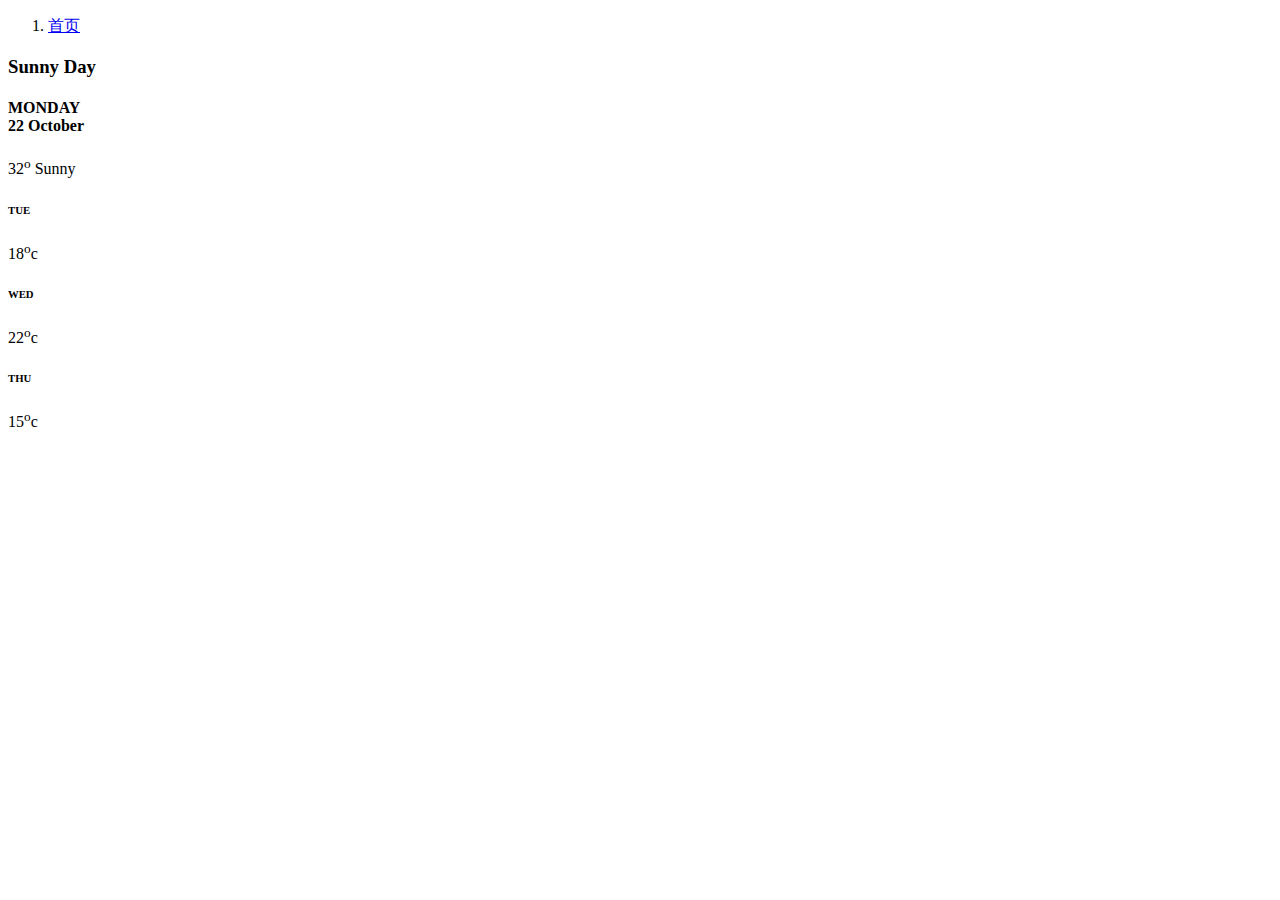
<file: src/main/resources/templates/index.html>
<!DOCTYPE html>
<html lang="en" xmlns:th="http://www.thymeleaf.org">
<head th:include="common/templates::common_head">
</head>
<body class="app ">
<div id="spinner"></div>
<div id="app">
    <div class="main-wrapper">
        <!--公共导航和顶部部分-->
        <div th:replace="common/templates::common_top_nav"></div>
        <!--页面内容-->
        <div class="app-content">
            <section class="section">
                <!--页面导航部分-->
                <ol class="breadcrumb">
                    <li class="breadcrumb-item"><a href="/index" class="text-muted">首页</a></li>
                </ol>
                <!--具体内容-->
                <div class="row">
                    <div class="col-lg-12 col-xl-8 col-md-12 col-12 col-sm-12">
                        <div class="card">
                            <div class="pt-0 pb-0 pl-3 pr-3 card-body">
                                <div class="row">
                                    <!--天气预报数据-->
                                    <!--http://api.map.baidu.com/telematics/v3/weather?location=北京&output=json&ak=-->
                                    <div class="col-xs-12 col-lg-5 cover-image weather-radius text-center position-relative transparent"
                                         data-image-src="/static/assets/img/weather.jpg">
                                        <div class="weather-shade">
                                            <i class="wi wi-day-sleet text-white"></i>
                                        </div>
                                        <div class="card-body mt-5 pt-5">
                                            <i class="vl_weather-day-rain text-light  mt-5 pt-5 d-block"></i>
                                        </div>
                                        <div class="bg-transparent border-0 text-light  pt-4">
                                            <h3 class="weight300" id="which_day_of_the_week">Sunny Day</h3>
                                        </div>
                                    </div>
                                    <div class="col-xs-12 col-lg-7 widgetb p-0">
                                        <div class="card-body p-4">
                                            <h4 class="mb-0">
                                                <span id="current_city">MONDAY</span>
                                               <!-- <br/>
                                                <span class="text-muted h5" id="current_date"> 22  October</span>-->
                                                <br/>
                                                <span class="text-muted h5" id="current_pm25"> 22  October</span>
                                            </h4>
                                            <div class="fs-45 text-primary pt-4 " id="current_temperature">
                                                32<sup>o</sup>
                                                <span class="h3 ">Sunny</span>
                                            </div>
                                        </div>
                                        <div class="card-footer bg-white text-center ">
                                            <div class="row" id="future_weather">
                                                <div class="col-sm-4 col-4 mt-2 pb-2">
                                                    <h6 class="text-muted mb-3">TUE</h6>
                                                    <i class="fe fe-cloud-rain"></i>
                                                    <p class="mb-0 text-muted">18<sup>o</sup>c</p>
                                                </div>
                                                <div class="col-sm-4 col-4 mt-2 pb-2">
                                                    <h6 class="text-muted mb-3">WED</h6>
                                                    <i class="fe fe-cloud"></i>
                                                    <p class="mb-0 text-muted">22<sup>o</sup>c</p>
                                                </div>
                                                <div class="col-sm-4 col-4 mt-2 pb-2">
                                                    <h6 class="text-muted mb-3">THU</h6>
                                                    <i class="fe fe-cloud"></i>
                                                    <p class="mb-0 text-muted">15<sup>o</sup>c</p>
                                                </div>
                                            </div>
                                        </div>
                                    </div>
                                </div>
                            </div>
                        </div>
                    </div>

                    <div class="col-lg-12 col-xl-4 col-md-12 col-12 col-sm-12">
                        <div class="card">
                            <div id="calendar-1"></div>
                        </div>
                    </div>
                </div>
            </section>
        </div>

        <!--底部部分-->
        <footer th:replace="common/templates::common_footer"></footer>
        <!--获取地理位置隐藏域-->
        <script type="text/javascript" src="//api.map.baidu.com/getscript?v=2.0&ak=nI1itn8HlYLLUgmihyMGfoKeOyztYHlP&s=1">
        </script>
        <!--业务js-->
        <script th:src="${urls.getForLookupPath('/static/assets/js/bus/index.js')}"></script>
    </div>
</div>
</body>
</html>
</file>
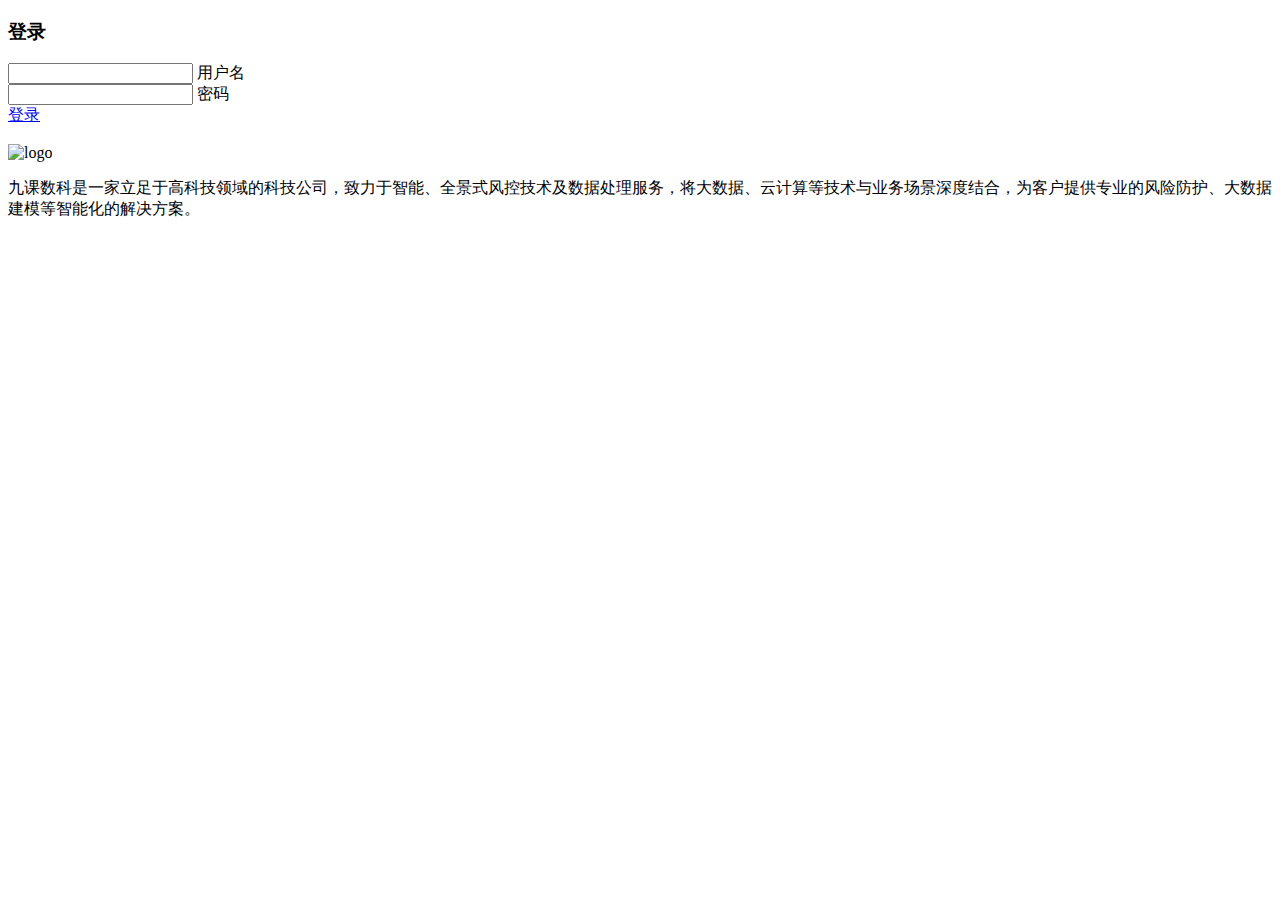
<file: src/main/resources/templates/login.html>
<!DOCTYPE html>
<html lang="en" xmlns:th="http://www.thymeleaf.org">
<head>
    <meta charset="UTF-8">
    <meta name="viewport" content="width=device-width, initial-scale=1">
    <title>九课数科-机构风控管理</title>
    <!--Favicon -->
    <link rel="icon" th:href="${urls.getForLookupPath('/static/favicon.ico')}" type="image/x-icon"/>
    <!--Bootstrap.min css-->
    <link rel="stylesheet" th:href="${urls.getForLookupPath('/static/assets/plugins/bootstrap/css/bootstrap.min.css')}">
    <!--Icons css-->
    <link rel="stylesheet" th:href="${urls.getForLookupPath('/static/assets/css/icons.css')}">
    <!--Style css-->
    <link rel="stylesheet" th:href="${urls.getForLookupPath('/static/assets/css/style.css')}">
    <!--mCustomScrollbar css-->
    <link rel="stylesheet" th:href="${urls.getForLookupPath('/static/assets/plugins/scroll-bar/jquery.mCustomScrollbar.css')}">
    <!--Sidemenu css-->
    <link rel="stylesheet" th:href="${urls.getForLookupPath('/static/assets/plugins/toggle-menu/sidemenu.css')}">

    <!--Toastr css-->
    <link rel="stylesheet" th:href="${urls.getForLookupPath('/static/assets/plugins/toastr/build/toastr.css')}">
    <link rel="stylesheet" th:href="${urls.getForLookupPath('/static/assets/plugins/toaster/garessi-notif.css')}">

    <style type="text/css" >
        .canvas_bg {
            height: 100%;
            width: 100%;
            position: absolute;
            z-index: -1;
            left: 0;
            top: 0;
            right: 0;
            bottom: 0;
            opacity: .2;
        }
    </style>
</head>
<body class="bg-primary">
<div id="app">
    <section class="section section-2">
        <div class="canvas_bg" id="canvasBg"></div>
        <div class="container">
            <div class="row">
                <div class="single-page single-pageimage construction-bg cover-image "
                     data-image-src="/static/assets/img/login/login_bg.jpg">
                    <div class="row">
                        <div class="col-lg-6">
                            <div class="wrapper wrapper2">
                                <form id="login" class="card-body" tabindex="500">
                                    <h3>登录</h3>
                                    <div class="mail">
                                        <input type="text" name="userName" id="userName" maxlength="50" required>
                                        <label>用户名</label>
                                    </div>
                                    <div class="passwd">
                                        <input type="password" name="userPwd" id="userPwd" maxlength="50" required>
                                        <label>密码</label>
                                    </div>
                                    <div class="submit">
                                        <a class="btn btn-primary btn-block" onclick="loginMethod()" href="javascript:void(0);">登录</a>
                                    </div>
                                </form>
                                <div class="card-body border-top">
                                    &nbsp;&nbsp;
                                </div>
                            </div>
                        </div>
                        <div class="col-lg-6">
                            <div class="log-wrapper text-center">
                                <img th:src="${urls.getForLookupPath('/static/assets/img/brand/logo-white.png')}" class="mb-2 mt-4 mt-lg-0 " alt="logo">
                                <p class="text-left">
                                    九课数科是一家立足于高科技领域的科技公司，致力于智能、全景式风控技术及数据处理服务，将大数据、云计算等技术与业务场景深度结合，为客户提供专业的风险防护、大数据建模等智能化的解决方案。
                                </p>
                            </div>
                        </div>
                    </div>
                </div>
            </div>
        </div>
    </section>
</div>

<!--Jquery.min js-->
<script th:src="${urls.getForLookupPath('/static/assets/js/jquery.min.js')}"></script>
<!--popper js-->
<script th:src="${urls.getForLookupPath('/static/assets/js/popper.js')}"></script>
<!--Tooltip js-->
<script th:src="${urls.getForLookupPath('/static/assets/js/tooltip.js')}"></script>
<!--Bootstrap.min js-->
<script th:src="${urls.getForLookupPath('/static/assets/plugins/bootstrap/js/bootstrap.min.js')}"></script>
<!--Jquery.nicescroll.min js-->
<script th:src="${urls.getForLookupPath('/static/assets/plugins/nicescroll/jquery.nicescroll.min.js')}"></script>
<!--Scroll-up-bar.min js-->
<script th:src="${urls.getForLookupPath('/static/assets/plugins/scroll-up-bar/dist/scroll-up-bar.min.js')}"></script>
<script th:src="${urls.getForLookupPath('/static/assets/js/moment.min.js')}"></script>
<!--mCustomScrollbar js-->
<script th:src="${urls.getForLookupPath('/static/assets/plugins/scroll-bar/jquery.mCustomScrollbar.concat.min.js')}"></script>
<!--Sidemenu js-->
<script th:src="${urls.getForLookupPath('/static/assets/plugins/toggle-menu/sidemenu.js')}"></script>
<!--Scripts js-->
<script th:src="${urls.getForLookupPath('/static/assets/js/scripts.js')}"></script>

<script th:src="${urls.getForLookupPath('/static/assets/js/jquery.particleground.min.js')}"></script>

<!--Toastr js-->
<script th:src="${urls.getForLookupPath('/static/assets/plugins/toastr/build/toastr.min.js')}"></script>
<script th:src="${urls.getForLookupPath('/static/assets/plugins/toaster/garessi-notif.js')}"></script>

<script th:src="${urls.getForLookupPath('/static/assets/js/jquery.serializejson.min.js')}"></script>

<script th:inline="javascript">
    var ajaxReqPre = '[(${ajaxReqPre})]';
</script>

<!--登录页面js-->
<script th:src="${urls.getForLookupPath('/static/assets/js/bus/login.js')}"></script>

</body>
</html>
</file>
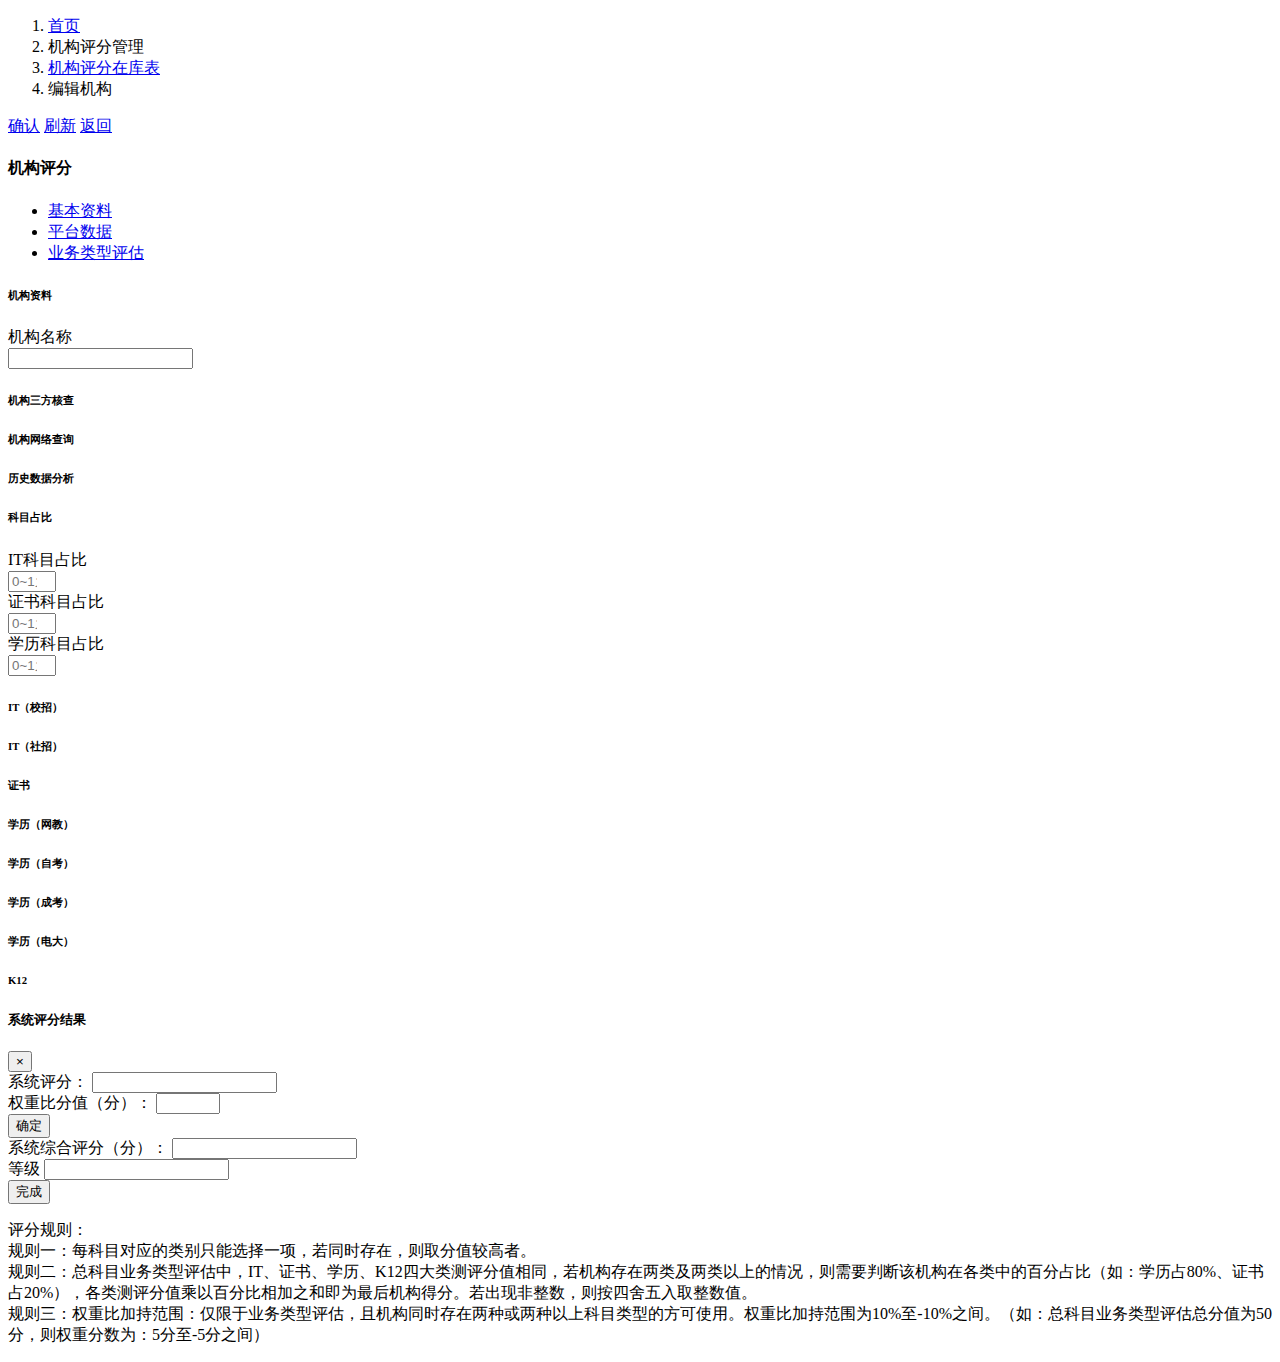
<file: src/main/resources/templates/institution/edit_group_score_source.html>
<!DOCTYPE html>
<html lang="en" xmlns:th="http://www.thymeleaf.org">
<head th:include="common/templates::common_head">
</head>
<body class="app ">
<div id="spinner"></div>
<div id="app">
    <div class="main-wrapper">
        <!--公共导航和顶部部分-->
        <div th:replace="common/templates::common_top_nav"></div>
        <!--页面内容-->
        <div class="app-content">
            <section class="section">
                <!--页面导航部分-->
                <ol class="breadcrumb">
                    <li class="breadcrumb-item">
                        <a href="/index" class="text-muted">首页</a>
                    </li>
                    <li class="breadcrumb-item active" aria-current="page">机构评分管理</li>
                    <li class="breadcrumb-item active" aria-current="page">
                        <a href="/institution_score" class="text-muted">机构评分在库表</a>
                    </li>
                    <li class="breadcrumb-item active" aria-current="page">编辑机构</li>
                </ol>
                <!--具体内容-->
                <div class="row">
                    <div class="col-12">
                        <div class="card">
                            <div class="card-header">
                                <div class="float-right">
                                    <div class="input-group">
                                        <a href="javascript:void(0);" data-toggle="modal"
                                           onclick="saveGroupScoreSource();" class="dbtn btn-info m-t-5 m-l-5">确认</a>
                                        <a href="javascript:void(0);" onclick="refreshAddGroupScoreSource();"
                                           class="dbtn btn-info m-t-5 m-l-5">刷新</a>
                                        <a href="/institution_score" class="dbtn btn-info m-t-5 m-l-5">返回</a>
                                    </div>
                                </div>
                                <h4>机构评分</h4>
                            </div>
                            <div class="card-body">
                                <form id="radios_edit_form">
                                    <!---->
                                    <input id="groupId" type="hidden" th:value="${groupId}">
                                    <!--评分来源表ID-->
                                    <input type="hidden" name="id">
                                    <!--评分表ID-->
                                    <input type="hidden" name="group_score_id">
                                    <ul class="nav nav-tabs" id="myTab2" role="tablist">
                                        <li class="nav-item">
                                            <a class="nav-link active" id="group-basic-info" data-toggle="tab"
                                               href="#basic-info" role="tab" aria-controls="basic-info"
                                               aria-selected="true">基本资料</a>
                                        </li>
                                        <li class="nav-item">
                                            <a class="nav-link" id="group-platform-data" data-toggle="tab"
                                               href="#platform-data" role="tab" aria-controls="platform-data"
                                               aria-selected="false">平台数据</a>
                                        </li>
                                        <li class="nav-item">
                                            <a class="nav-link" id="group-business-type" data-toggle="tab"
                                               href="#business-type" role="tab" aria-controls="business-type"
                                               aria-selected="false">业务类型评估</a>
                                        </li>
                                    </ul>
                                    <div class="tab-content tab-bordered" id="myTab2Content">
                                        <div class="tab-pane fade show active" id="basic-info" role="tabpanel"
                                             aria-labelledby="group-basic-info">
                                            <div class="row">
                                                <div class="col-md-12 col-12 col-lg-12">
                                                    <div class="card">
                                                        <div class="card-header">
                                                            <h6>机构资料</h6>
                                                        </div>
                                                        <div class="card-body" id="groupInfoRadios">
                                                            <div class="form-group row">
                                                                <label class="col-md-1-5 col-form-label">机构名称</label>
                                                                <div class="col-md-8-5">
                                                                    <input type="text" class="form-control" value=""
                                                                           name="group_name" maxlength="64"/>
                                                                </div>
                                                            </div>
                                                        </div>
                                                    </div>
                                                </div>
                                            </div>
                                            <div class="row">
                                                <div class="col-md-12 col-12 col-lg-12">
                                                    <div class="card">
                                                        <div class="card-header">
                                                            <h6>机构三方核查</h6>
                                                        </div>
                                                        <div class="card-body" id="groupThirdCheckRadios">
                                                        </div>
                                                    </div>
                                                </div>
                                            </div>
                                            <div class="row">
                                                <div class="col-md-12 col-12 col-lg-12">
                                                    <div class="card">
                                                        <div class="card-header">
                                                            <h6>机构网络查询</h6>
                                                        </div>
                                                        <div class="card-body" id="groupNetworkCheckRadios">
                                                        </div>
                                                    </div>
                                                </div>
                                            </div>
                                        </div>
                                        <!--平台数据-->
                                        <div class="tab-pane fade" id="platform-data" role="tabpanel"
                                             aria-labelledby="group-platform-data">
                                            <div class="row">
                                                <div class="col-md-12 col-12 col-lg-12">
                                                    <div class="card">
                                                        <div class="card-header">
                                                            <h6>历史数据分析</h6>
                                                        </div>
                                                        <div class="card-body" id="groupHistoryDataRadios">
                                                        </div>
                                                    </div>
                                                </div>
                                            </div>
                                        </div>
                                        <!--业务类型评估-->
                                        <div class="tab-pane fade" id="business-type" role="tabpanel"
                                             aria-labelledby="group-business-type">
                                            <div class="row">
                                                <div class="col-md-12 col-12 col-lg-12">
                                                    <div class="card">
                                                        <div class="card-header">
                                                            <h6>科目占比</h6>
                                                        </div>
                                                        <div class="card-body">
                                                            <div class="form-group row">
                                                                <label class="col-md-0-8 col-form-label">IT科目占比</label>
                                                                <div class="col-md-2">
                                                                    <input class="form-control" type="number"
                                                                           name="it_proportion" min="0" max="1"
                                                                           placeholder="0~1之间"/>
                                                                </div>

                                                                <label class="col-md-0-9 col-form-label">证书科目占比</label>
                                                                <div class="col-md-2">
                                                                    <input class="form-control" type="number"
                                                                           name="certificate_proportion" min="0" max="1"
                                                                           placeholder="0~1之间"/>
                                                                </div>

                                                                <label class="col-md-0-9 col-form-label">学历科目占比</label>
                                                                <div class="col-md-2">
                                                                    <input class="form-control" type="number"
                                                                           name="education_proportion" min="0" max="1"
                                                                           placeholder="0~1之间"/>
                                                                </div>
                                                            </div>
                                                        </div>
                                                    </div>
                                                </div>
                                            </div>
                                            <div class="row">
                                                <div class="col-md-12 col-12 col-lg-12">
                                                    <div class="card">
                                                        <div class="card-header">
                                                            <h6>IT（校招）</h6>
                                                        </div>
                                                        <div class="card-body" id="groupItSchoolRadios">
                                                        </div>
                                                    </div>
                                                </div>
                                            </div>
                                            <div class="row">
                                                <div class="col-md-12 col-12 col-lg-12">
                                                    <div class="card">
                                                        <div class="card-header">
                                                            <h6>IT（社招）</h6>
                                                        </div>
                                                        <div class="card-body" id="groupItSocietyRadios">
                                                        </div>
                                                    </div>
                                                </div>
                                            </div>
                                            <div class="row">
                                                <div class="col-md-12 col-12 col-lg-12">
                                                    <div class="card">
                                                        <div class="card-header">
                                                            <h6>证书</h6>
                                                        </div>
                                                        <div class="card-body" id="groupCertificateRadios">
                                                        </div>
                                                    </div>
                                                </div>
                                            </div>
                                            <div class="row">
                                                <div class="col-md-12 col-12 col-lg-12">
                                                    <div class="card">
                                                        <div class="card-header">
                                                            <h6>学历（网教）</h6>
                                                        </div>
                                                        <div class="card-body" id="groupEducationNetworkRadios">
                                                        </div>
                                                    </div>
                                                </div>
                                            </div>
                                            <div class="row">
                                                <div class="col-md-12 col-12 col-lg-12">
                                                    <div class="card">
                                                        <div class="card-header">
                                                            <h6>学历（自考）</h6>
                                                        </div>
                                                        <div class="card-body" id="groupEducationSelfTaughtRadios">
                                                        </div>
                                                    </div>
                                                </div>
                                            </div>
                                            <div class="row">
                                                <div class="col-md-12 col-12 col-lg-12">
                                                    <div class="card">
                                                        <div class="card-header">
                                                            <h6>学历（成考）</h6>
                                                        </div>
                                                        <div class="card-body" id="groupEducationAdultRadios">
                                                        </div>
                                                    </div>
                                                </div>
                                            </div>
                                            <div class="row">
                                                <div class="col-md-12 col-12 col-lg-12">
                                                    <div class="card">
                                                        <div class="card-header">
                                                            <h6>学历（电大）</h6>
                                                        </div>
                                                        <div class="card-body" id="groupEducationOpenRadios">
                                                        </div>
                                                    </div>
                                                </div>
                                            </div>
                                            <div class="row">
                                                <div class="col-md-12 col-12 col-lg-12">
                                                    <div class="card">
                                                        <div class="card-header">
                                                            <h6>K12</h6>
                                                        </div>
                                                        <div class="card-body" id="groupK12Radios">
                                                        </div>
                                                    </div>
                                                </div>
                                            </div>
                                        </div>
                                    </div>
                                </form>
                            </div>
                        </div>
                    </div>
                </div>
            </section>
        </div>
        <!--底部部分-->
        <footer th:replace="common/templates::common_footer"></footer>
        <!--业务js-->
        <!---->
        <input type="hidden" id="view_add_edit_flag" value="edit">
        <script th:src="${urls.getForLookupPath('/static/assets/js/bus/institution/institution_opt.js')}"></script>
    </div>
</div>
<!-- 系统评分结果 -->
<div class="modal fade" id="sys_score_result_div" tabindex="-1" role="dialog" aria-hidden="true">
    <div class="modal-dialog">
        <div class="modal-content">
            <div class="modal-header">
                <h5 class="modal-title" id="example-Modal3">系统评分结果</h5>
                <button type="button" class="close" data-dismiss="modal" aria-label="Close">
                    <span aria-hidden="true">&times;</span>
                </button>
            </div>
            <div class="modal-body">
                <div class="row modal-header">
                    <div class="col-md-8">
                        <label for="sys_score_first" class="form-control-label">系统评分：</label>
                        <input type="text" readonly="readonly" class="form-control" id="sys_score_first">
                    </div>
                    <div class="col-md-8">
                        <label for="weight_score" class="form-control-label">权重比分值（分）：</label>
                        <input type="number" min="1" max="100" class="form-control" id="weight_score">
                    </div>
                    <div class="col-md-4">
                        <button type="button" onclick="calc_score_level()" class="btn btn-primary">确定</button>
                    </div>
                </div>
                <div class="row mt-3">
                    <div class="col-md-8">
                        <label for="synthetical_score" class="form-control-label">系统综合评分（分）：</label>
                        <input type="text" class="form-control" id="synthetical_score" readonly="readonly" />
                    </div>
                    <div class="col-md-8">
                        <label for="group_level" class="form-control-label">等级</label>
                        <input type="text" class="form-control" id="group_level" readonly="readonly" />
                    </div>
                    <div class="col-md-4">
                        <button type="button"  onclick="updateGroupScore()" class="btn btn-success">完成</button>
                    </div>
                </div>
            </div>
            <div class="modal-footer">
                <p class="mb-0">
                    评分规则：
                    <br>规则一：每科目对应的类别只能选择一项，若同时存在，则取分值较高者。
                    <br>规则二：总科目业务类型评估中，IT、证书、学历、K12四大类测评分值相同，若机构存在两类及两类以上的情况，则需要判断该机构在各类中的百分占比（如：学历占80%、证书占20%），各类测评分值乘以百分比相加之和即为最后机构得分。若出现非整数，则按四舍五入取整数值。
                    <br>规则三：权重比加持范围：仅限于业务类型评估，且机构同时存在两种或两种以上科目类型的方可使用。权重比加持范围为10%至-10%之间。（如：总科目业务类型评估总分值为50分，则权重分数为：5分至-5分之间）
                </p>
            </div>
        </div>
    </div>
</div>

</body>
</html>
</file>
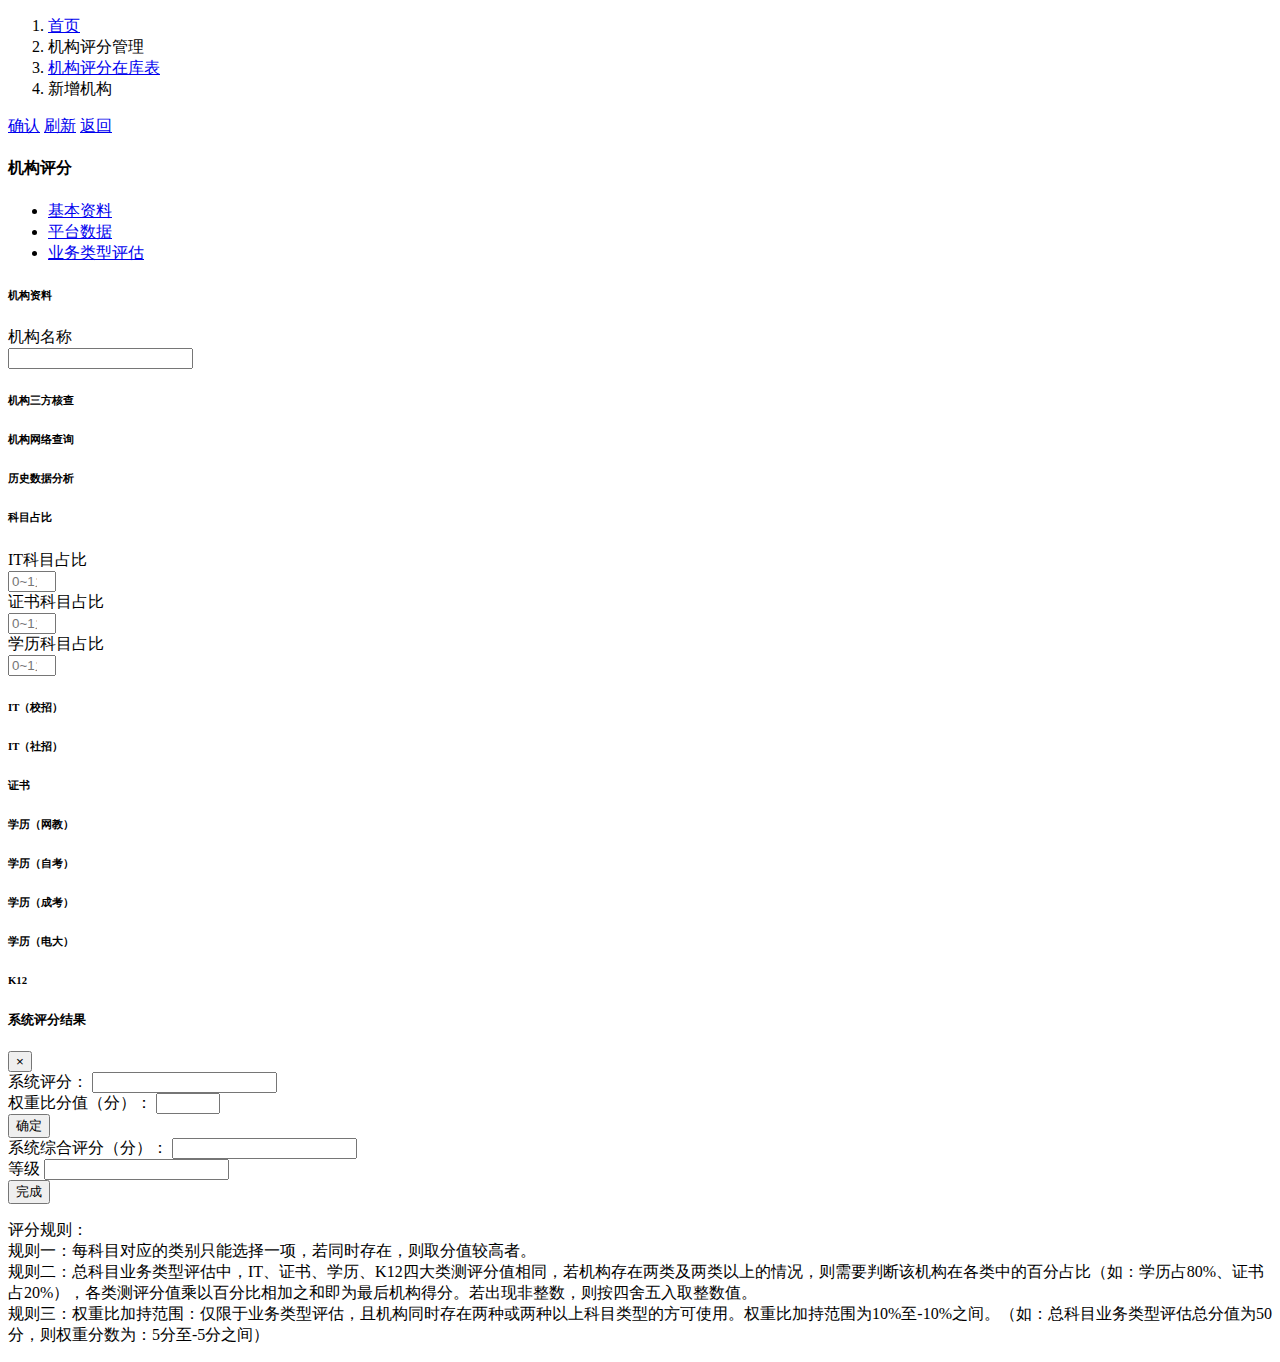
<file: src/main/resources/templates/institution/institution_add.html>
<!DOCTYPE html>
<html lang="en" xmlns:th="http://www.thymeleaf.org">
<head th:include="common/templates::common_head">
</head>
<body class="app ">
<div id="spinner"></div>
<div id="app">
    <div class="main-wrapper">
        <!--公共导航和顶部部分-->
        <div th:replace="common/templates::common_top_nav"></div>
        <!--页面内容-->
        <div class="app-content">
            <section class="section">
                <!--页面导航部分-->
                <ol class="breadcrumb">
                    <li class="breadcrumb-item">
                        <a href="/index" class="text-muted">首页</a>
                    </li>
                    <li class="breadcrumb-item active" aria-current="page">机构评分管理</li>
                    <li class="breadcrumb-item active" aria-current="page">
                        <a href="/institution_score" class="text-muted">机构评分在库表</a>
                    </li>
                    <li class="breadcrumb-item active" aria-current="page">新增机构</li>
                </ol>
                <!--具体内容-->
                <div class="row">
                    <div class="col-12">
                        <div class="card">
                            <div class="card-header">
                                <div class="float-right">
                                    <div class="input-group">
                                        <a href="javascript:void(0);" data-toggle="modal"
                                           onclick="saveGroupScoreSource();" class="dbtn btn-info m-t-5 m-l-5">确认</a>
                                        <a href="javascript:void(0);" onclick="refreshAddGroupScoreSource();"
                                           class="dbtn btn-info m-t-5 m-l-5">刷新</a>
                                        <a href="/institution_score" class="dbtn btn-info m-t-5 m-l-5">返回</a>
                                    </div>
                                </div>
                                <h4>机构评分</h4>
                            </div>
                            <div class="card-body">
                                <form id="radios_add_form">
                                    <!--评分来源表ID-->
                                    <input type="hidden" name="id">
                                    <!--评分表ID-->
                                    <input type="hidden" name="group_score_id">
                                    <ul class="nav nav-tabs" id="myTab2" role="tablist">
                                        <li class="nav-item">
                                            <a class="nav-link active" id="group-basic-info" data-toggle="tab"
                                               href="#basic-info" role="tab" aria-controls="basic-info"
                                               aria-selected="true">基本资料</a>
                                        </li>
                                        <li class="nav-item">
                                            <a class="nav-link" id="group-platform-data" data-toggle="tab"
                                               href="#platform-data" role="tab" aria-controls="platform-data"
                                               aria-selected="false">平台数据</a>
                                        </li>
                                        <li class="nav-item">
                                            <a class="nav-link" id="group-business-type" data-toggle="tab"
                                               href="#business-type" role="tab" aria-controls="business-type"
                                               aria-selected="false">业务类型评估</a>
                                        </li>
                                    </ul>
                                    <div class="tab-content tab-bordered" id="myTab2Content">
                                        <div class="tab-pane fade show active" id="basic-info" role="tabpanel"
                                             aria-labelledby="group-basic-info">
                                            <div class="row">
                                                <div class="col-md-12 col-12 col-lg-12">
                                                    <div class="card">
                                                        <div class="card-header">
                                                            <h6>机构资料</h6>
                                                        </div>
                                                        <div class="card-body" id="groupInfoRadios">
                                                            <div class="form-group row">
                                                                <label class="col-md-1-5 col-form-label">机构名称</label>
                                                                <div class="col-md-8-5 input-group">
                                                                    <input type="text" class="form-control" value=""
                                                                           name="group_name" maxlength="64" onblur="checkGroupName()"/>
                                                                    <div id="wrong_btn" class="input-group-append close_clear_btn">
                                                                        <span class="input-group-text">
                                                                            <i class="ion ion-close-round"></i>
                                                                        </span>
                                                                    </div>
                                                                    <div id="right_btn" class="input-group-append close_clear_btn">
                                                                        <span class="input-group-text">
                                                                            <i class="ion ion-checkmark-round"></i>
                                                                        </span>
                                                                    </div>
                                                                </div>
                                                            </div>
                                                        </div>
                                                    </div>
                                                </div>
                                            </div>
                                            <div class="row">
                                                <div class="col-md-12 col-12 col-lg-12">
                                                    <div class="card">
                                                        <div class="card-header">
                                                            <h6>机构三方核查</h6>
                                                        </div>
                                                        <div class="card-body" id="groupThirdCheckRadios">
                                                        </div>
                                                    </div>
                                                </div>
                                            </div>
                                            <div class="row">
                                                <div class="col-md-12 col-12 col-lg-12">
                                                    <div class="card">
                                                        <div class="card-header">
                                                            <h6>机构网络查询</h6>
                                                        </div>
                                                        <div class="card-body" id="groupNetworkCheckRadios">
                                                        </div>
                                                    </div>
                                                </div>
                                            </div>
                                        </div>
                                        <!--平台数据-->
                                        <div class="tab-pane fade" id="platform-data" role="tabpanel"
                                             aria-labelledby="group-platform-data">
                                            <div class="row">
                                                <div class="col-md-12 col-12 col-lg-12">
                                                    <div class="card">
                                                        <div class="card-header">
                                                            <h6>历史数据分析</h6>
                                                        </div>
                                                        <div class="card-body" id="groupHistoryDataRadios">
                                                        </div>
                                                    </div>
                                                </div>
                                            </div>
                                        </div>
                                        <!--业务类型评估-->
                                        <div class="tab-pane fade" id="business-type" role="tabpanel"
                                             aria-labelledby="group-business-type">
                                            <div class="row">
                                                <div class="col-md-12 col-12 col-lg-12">
                                                    <div class="card">
                                                        <div class="card-header">
                                                            <h6>科目占比</h6>
                                                        </div>
                                                        <div class="card-body">
                                                            <div class="form-group row">
                                                                <label class="col-md-0-8 col-form-label">IT科目占比</label>
                                                                <div class="col-md-2">
                                                                    <input class="form-control" type="number"
                                                                           name="it_proportion" min="0" max="1"
                                                                           placeholder="0~1之间"/>
                                                                </div>

                                                                <label class="col-md-0-9 col-form-label">证书科目占比</label>
                                                                <div class="col-md-2">
                                                                    <input class="form-control" type="number"
                                                                           name="certificate_proportion" min="0" max="1"
                                                                           placeholder="0~1之间"/>
                                                                </div>

                                                                <label class="col-md-0-9 col-form-label">学历科目占比</label>
                                                                <div class="col-md-2">
                                                                    <input class="form-control" type="number"
                                                                           name="education_proportion" min="0" max="1"
                                                                           placeholder="0~1之间"/>
                                                                </div>
                                                            </div>
                                                        </div>
                                                    </div>
                                                </div>
                                            </div>
                                            <div class="row">
                                                <div class="col-md-12 col-12 col-lg-12">
                                                    <div class="card">
                                                        <div class="card-header">
                                                            <h6>IT（校招）</h6>
                                                        </div>
                                                        <div class="card-body" id="groupItSchoolRadios">
                                                        </div>
                                                    </div>
                                                </div>
                                            </div>
                                            <div class="row">
                                                <div class="col-md-12 col-12 col-lg-12">
                                                    <div class="card">
                                                        <div class="card-header">
                                                            <h6>IT（社招）</h6>
                                                        </div>
                                                        <div class="card-body" id="groupItSocietyRadios">
                                                        </div>
                                                    </div>
                                                </div>
                                            </div>
                                            <div class="row">
                                                <div class="col-md-12 col-12 col-lg-12">
                                                    <div class="card">
                                                        <div class="card-header">
                                                            <h6>证书</h6>
                                                        </div>
                                                        <div class="card-body" id="groupCertificateRadios">
                                                        </div>
                                                    </div>
                                                </div>
                                            </div>
                                            <div class="row">
                                                <div class="col-md-12 col-12 col-lg-12">
                                                    <div class="card">
                                                        <div class="card-header">
                                                            <h6>学历（网教）</h6>
                                                        </div>
                                                        <div class="card-body" id="groupEducationNetworkRadios">
                                                        </div>
                                                    </div>
                                                </div>
                                            </div>
                                            <div class="row">
                                                <div class="col-md-12 col-12 col-lg-12">
                                                    <div class="card">
                                                        <div class="card-header">
                                                            <h6>学历（自考）</h6>
                                                        </div>
                                                        <div class="card-body" id="groupEducationSelfTaughtRadios">
                                                        </div>
                                                    </div>
                                                </div>
                                            </div>
                                            <div class="row">
                                                <div class="col-md-12 col-12 col-lg-12">
                                                    <div class="card">
                                                        <div class="card-header">
                                                            <h6>学历（成考）</h6>
                                                        </div>
                                                        <div class="card-body" id="groupEducationAdultRadios">
                                                        </div>
                                                    </div>
                                                </div>
                                            </div>
                                            <div class="row">
                                                <div class="col-md-12 col-12 col-lg-12">
                                                    <div class="card">
                                                        <div class="card-header">
                                                            <h6>学历（电大）</h6>
                                                        </div>
                                                        <div class="card-body" id="groupEducationOpenRadios">
                                                        </div>
                                                    </div>
                                                </div>
                                            </div>
                                            <div class="row">
                                                <div class="col-md-12 col-12 col-lg-12">
                                                    <div class="card">
                                                        <div class="card-header">
                                                            <h6>K12</h6>
                                                        </div>
                                                        <div class="card-body" id="groupK12Radios">
                                                        </div>
                                                    </div>
                                                </div>
                                            </div>
                                        </div>
                                    </div>
                                </form>
                            </div>
                        </div>
                    </div>
                </div>
            </section>
        </div>
        <!--底部部分-->
        <footer th:replace="common/templates::common_footer"></footer>
        <input type="hidden" id="view_add_edit_flag" value="add">
        <!--业务js-->
        <script th:src="${urls.getForLookupPath('/static/assets/js/bus/institution/institution_opt.js')}"></script>
    </div>
</div>
<!-- 系统评分结果 -->
<div class="modal fade" id="sys_score_result_div" tabindex="-1" role="dialog" aria-hidden="true">
    <div class="modal-dialog">
        <div class="modal-content">
            <div class="modal-header">
                <h5 class="modal-title" id="example-Modal3">系统评分结果</h5>
                <button type="button" class="close" data-dismiss="modal" aria-label="Close">
                    <span aria-hidden="true">&times;</span>
                </button>
            </div>
            <div class="modal-body">
                <div class="row modal-header">
                    <div class="col-md-8">
                        <label for="sys_score_first" class="form-control-label">系统评分：</label>
                        <input type="text" readonly="readonly" class="form-control" id="sys_score_first">
                    </div>
                    <div class="col-md-8">
                        <label for="weight_score" class="form-control-label">权重比分值（分）：</label>
                        <input type="number" min="1" max="100" class="form-control" id="weight_score">
                    </div>
                    <div class="col-md-4">
                        <button type="button" onclick="calc_score_level()" class="btn btn-primary">确定</button>
                    </div>
                </div>
                <div class="row mt-3">
                    <div class="col-md-8">
                        <label for="synthetical_score" class="form-control-label">系统综合评分（分）：</label>
                        <input type="text" class="form-control" id="synthetical_score" readonly="readonly" />
                    </div>
                    <div class="col-md-8">
                        <label for="group_level" class="form-control-label">等级</label>
                        <input type="text" class="form-control" id="group_level" readonly="readonly" />
                    </div>
                    <div class="col-md-4">
                        <button type="button"  onclick="updateGroupScore()" class="btn btn-success">完成</button>
                    </div>
                </div>
            </div>
            <div class="modal-footer">
                <p class="mb-0">
                    评分规则：
                    <br>规则一：每科目对应的类别只能选择一项，若同时存在，则取分值较高者。
                    <br>规则二：总科目业务类型评估中，IT、证书、学历、K12四大类测评分值相同，若机构存在两类及两类以上的情况，则需要判断该机构在各类中的百分占比（如：学历占80%、证书占20%），各类测评分值乘以百分比相加之和即为最后机构得分。若出现非整数，则按四舍五入取整数值。
                    <br>规则三：权重比加持范围：仅限于业务类型评估，且机构同时存在两种或两种以上科目类型的方可使用。权重比加持范围为10%至-10%之间。（如：总科目业务类型评估总分值为50分，则权重分数为：5分至-5分之间）
                </p>
            </div>
        </div>
    </div>
</div>

</body>
</html>
</file>
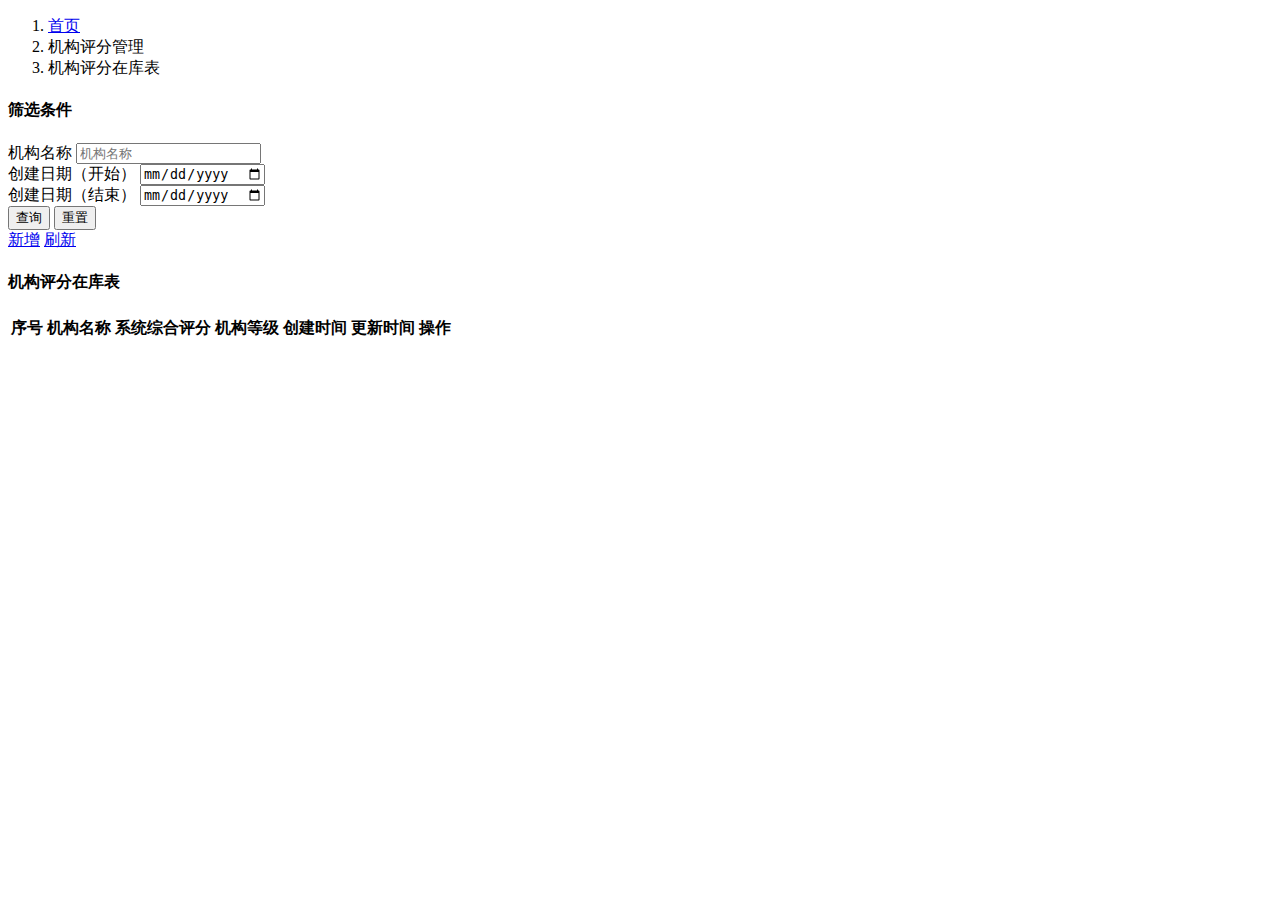
<file: src/main/resources/templates/institution/institution_score.html>
<!DOCTYPE html>
<html lang="en" xmlns:th="http://www.thymeleaf.org">
<head th:include="common/templates::common_head">
</head>
<body class="app ">
<div id="spinner"></div>
<div id="app">
    <div class="main-wrapper">
        <!--公共导航和顶部部分-->
        <div th:replace="common/templates::common_top_nav"></div>
        <!--页面内容-->
        <div class="app-content">
            <section class="section">
                <!--页面导航部分-->
                <ol class="breadcrumb">
                    <li class="breadcrumb-item">
                        <a href="/index" class="text-muted">首页</a>
                    </li>
                    <li class="breadcrumb-item active" aria-current="page">机构评分管理</li>
                    <li class="breadcrumb-item active" aria-current="page">机构评分在库表</li>
                </ol>
                <!--具体内容-->
                <div class="row">
                    <div class="col-md">
                        <div class="card overflow-hidden">
                            <div class="card-header">
                                <h4>筛选条件</h4>
                            </div>
                            <div class="card-body">
                                <form id="search_form" method="post">
                                    <div class="row">
                                        <div class="col-md-3">
                                            <div class="form-group overflow-hidden">
                                                <label>机构名称</label>
                                                <input type="text" class="form-control" name="groupName" id="q_groupName" placeholder="机构名称" />
                                            </div>
                                        </div>
                                        <div class="col-md-3">
                                            <div class="form-group overflow-hidden">
                                                <label>创建日期（开始）</label>
                                                <input type="date" class="form-control" name="createTimeStart" id="q_createTimeStart" />
                                            </div>
                                        </div>
                                        <div class="col-md-3">
                                            <div class="form-group overflow-hidden">
                                                <label>创建日期（结束）</label>
                                                <input type="date" class="form-control" name="createTimeEnd" id="q_createTimeEnd"  />
                                            </div>
                                        </div>
                                    </div>
                                    <!--按钮-->
                                    <div class="row">
                                        <div class="col-md-3 offset-md-9 text-align-r">
                                            <button type="button" onclick="queryData()" class="btn btn-primary">查询</button>
                                            <button type="button" onclick="resetQueryData()" class="btn btn-primary">重置</button>
                                        </div>
                                    </div>
                                </form>
                             </div>
                        </div>
                    </div>
                </div>
                <div class="row">
                    <div class="col-12">
                        <div class="card">
                            <div class="card-header">
                                <div class="float-right">
                                    <div class="input-group">
                                        <a href="/institution_add" class="dbtn btn-info m-t-5 m-l-5">新增</a>
                                        <a onclick="refreshData()" href="javascript:void(0);" class="dbtn btn-info m-t-5 m-l-5">刷新</a>
                                    </div>
                                </div>
                                <h4>机构评分在库表</h4>
                            </div>
                            <div class="card-body">
                                <div class="table-responsive">
                                    <table id="myTable" class="table table-striped table-bordered mb-0 text-nowrap">
                                        <thead>
                                            <tr>
                                                <th>序号</th>
                                                <th>机构名称</th>
                                                <th>系统综合评分</th>
                                                <th>机构等级</th>
                                                <th>创建时间</th>
                                                <th>更新时间</th>
                                                <th>操作</th>
                                            </tr>
                                        </thead>
                                    </table>
                                </div>
                            </div>
                        </div>
                    </div>
                </div>

            </section>
        </div>
        <!--底部部分-->
        <footer th:replace="common/templates::common_footer"></footer>
        <!--业务js-->
        <script th:src="${urls.getForLookupPath('/static/assets/js/bus/institution/institution_score.js')}"></script>
    </div>
</div>
</body>
</html>
</file>
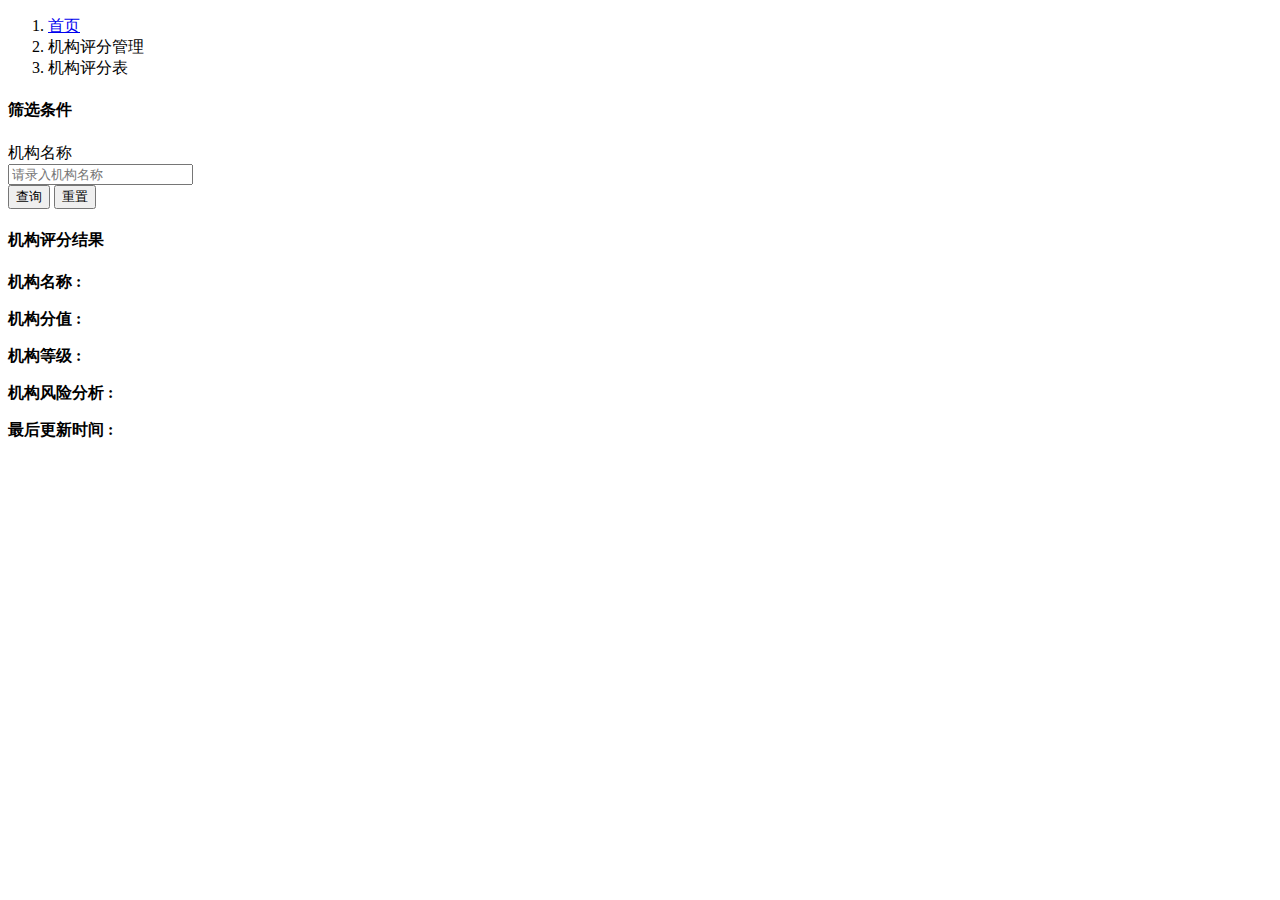
<file: src/main/resources/templates/institution/institution_score_view.html>
<!DOCTYPE html>
<html lang="en" xmlns:th="http://www.thymeleaf.org">
<head th:include="common/templates::common_head">
</head>
<body class="app ">
<div id="spinner"></div>
<div id="app">
    <div class="main-wrapper">
        <!--公共导航和顶部部分-->
        <div th:replace="common/templates::common_top_nav"></div>
        <!--页面内容-->
        <div class="app-content">
            <section class="section">
                <!--页面导航部分-->
                <ol class="breadcrumb">
                    <li class="breadcrumb-item">
                        <a href="/index" class="text-muted">首页</a>
                    </li>
                    <li class="breadcrumb-item active" aria-current="page">机构评分管理</li>
                    <li class="breadcrumb-item active" aria-current="page">机构评分表</li>
                </ol>
                <!--具体内容-->
                <div class="row">
                    <div class="col-md">
                        <div class="card">
                            <div class="card-header">
                                <h4>筛选条件</h4>
                            </div>
                            <div class="card-body">
                                <form id="search_form" method="post">
                                    <div class="row">
                                        <div class="col-md-6 form-group">
                                            <label>机构名称</label>
                                            <div class="input-group">
                                                <input type="hidden" id="q_id"/>
                                                <input type="text" class="form-control" data-provide="typeahead" autocomplete="off"
                                                       maxlength="64" name="groupName" id="q_groupName" placeholder="请录入机构名称" />
                                                <div id="close_clear_btn" class="input-group-append close_clear_btn">
                                                    <span class="input-group-text">
                                                        <i class="ion ion-close"></i>
                                                    </span>
                                                </div>
                                            </div>
                                        </div>
                                    </div>
                                    <div class="row">
                                        <div class="col-md-3 offset-md-6 text-align-r">
                                            <button type="button" onclick="queryData()" class="btn btn-primary">查询</button>
                                            <button type="button" onclick="resetQueryData()" class="btn btn-primary">重置</button>
                                        </div>
                                    </div>
                                </form>
                            </div>
                        </div>
                    </div>
                </div>
                <div class="row">
                    <div class="col-12">
                        <div class="card">
                            <div class="card-header">
                                <h4>机构评分结果</h4>
                            </div>
                            <div class="card-body">
                                <div class="row">
                                    <div class="col-md-6">
                                        <p><b>机构名称 :</b> <span id="s_group_name"></span></p>
                                        <p><b>机构分值 :</b> <span id="s_group_score"></span></p>
                                        <p><b>机构等级 :</b> <span id="s_group_level"></span></p>
                                        <p><b>机构风险分析 :</b> <span id="s_group_risk"></span></p>
                                        <p><b>最后更新时间 : </b> <span id="s_last_update_time"></span></p>
                                    </div>
                                </div>
                            </div>
                        </div>
                    </div>
                </div>
            </section>
        </div>
        <!--底部部分-->
        <footer th:replace="common/templates::common_footer"></footer>
        <script th:src="${urls.getForLookupPath('/static/assets/js/bootstrap3-typeahead.min.js')}"></script>
        <!--业务js-->
        <script th:src="${urls.getForLookupPath('/static/assets/js/bus/institution/institution_score_view.js')}"></script>
    </div>
</div>
</body>
</html>
</file>
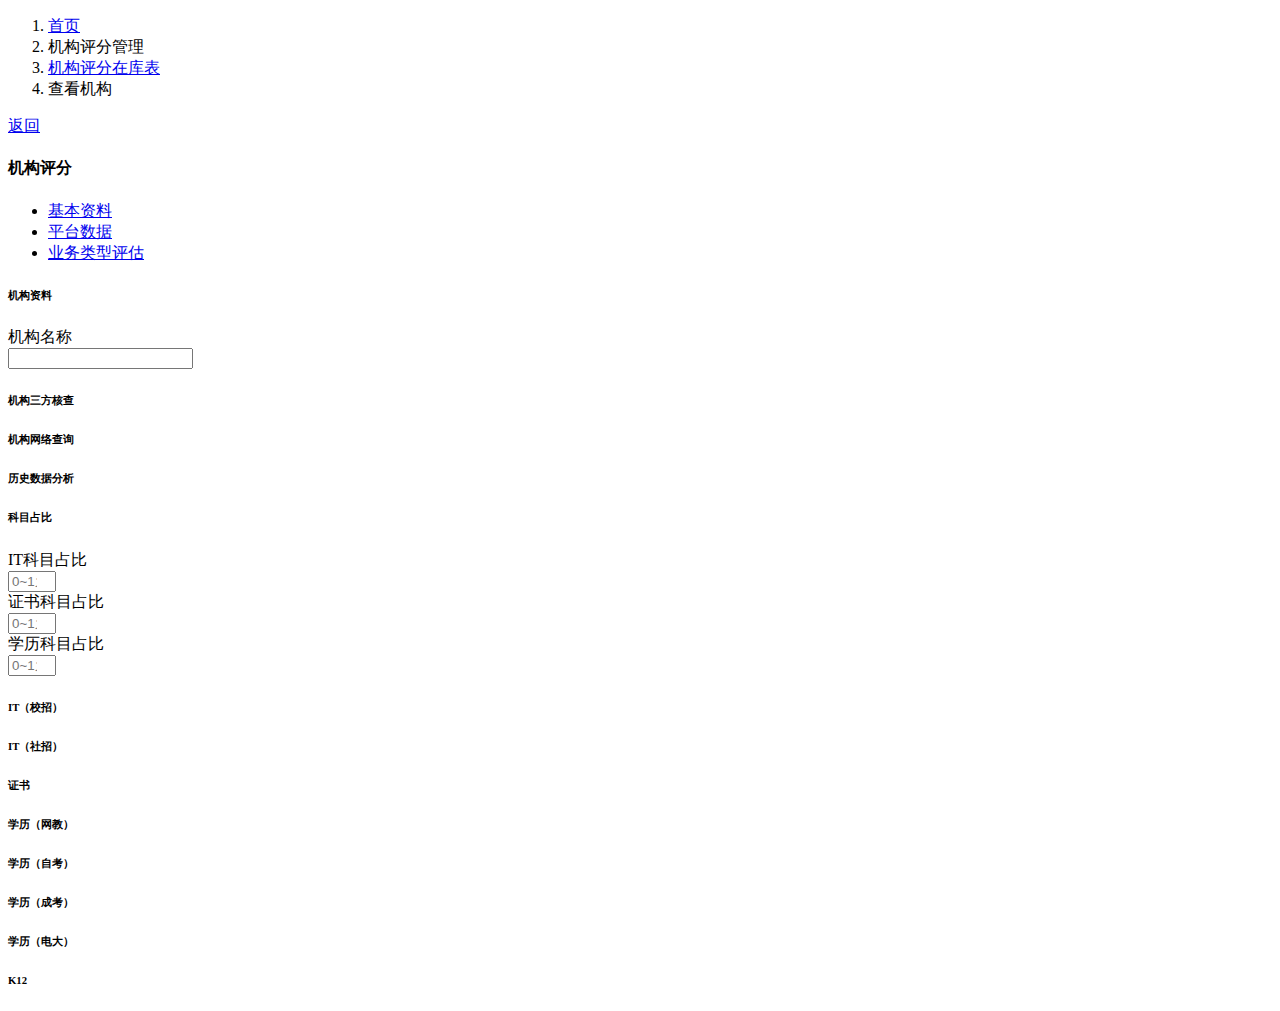
<file: src/main/resources/templates/institution/view_group_score_source.html>
<!DOCTYPE html>
<html lang="en" xmlns:th="http://www.thymeleaf.org">
<head th:include="common/templates::common_head">
</head>
<body class="app ">
<div id="spinner"></div>
<div id="app">
    <div class="main-wrapper">
        <!--公共导航和顶部部分-->
        <div th:replace="common/templates::common_top_nav"></div>
        <!--页面内容-->
        <div class="app-content">
            <section class="section">
                <!--页面导航部分-->
                <ol class="breadcrumb">
                    <li class="breadcrumb-item">
                        <a href="/index" class="text-muted">首页</a>
                    </li>
                    <li class="breadcrumb-item active" aria-current="page">机构评分管理</li>
                    <li class="breadcrumb-item active" aria-current="page">
                        <a href="/institution_score" class="text-muted">机构评分在库表</a>
                    </li>
                    <li class="breadcrumb-item active" aria-current="page">查看机构</li>
                </ol>
                <!--具体内容-->
                <div class="row">
                    <div class="col-12">
                        <div class="card">
                            <div class="card-header">
                                <div class="float-right">
                                    <div class="input-group">
                                        <a href="/institution_score" class="dbtn btn-info m-t-5 m-l-5">返回</a>
                                    </div>
                                </div>
                                <h4>机构评分</h4>
                            </div>
                            <div class="card-body">
                                <form id="radios_view_form">
                                    <!---->
                                    <input id="groupId" type="hidden" th:value="${groupId}">

                                    <!--评分来源表ID-->
                                    <input type="hidden" name="id">
                                    <!--评分表ID-->
                                    <input type="hidden" name="group_score_id">
                                    <ul class="nav nav-tabs" id="myTab2" role="tablist">
                                        <li class="nav-item">
                                            <a class="nav-link active" id="group-basic-info" data-toggle="tab"
                                               href="#basic-info" role="tab" aria-controls="basic-info"
                                               aria-selected="true">基本资料</a>
                                        </li>
                                        <li class="nav-item">
                                            <a class="nav-link" id="group-platform-data" data-toggle="tab"
                                               href="#platform-data" role="tab" aria-controls="platform-data"
                                               aria-selected="false">平台数据</a>
                                        </li>
                                        <li class="nav-item">
                                            <a class="nav-link" id="group-business-type" data-toggle="tab"
                                               href="#business-type" role="tab" aria-controls="business-type"
                                               aria-selected="false">业务类型评估</a>
                                        </li>
                                    </ul>
                                    <div class="tab-content tab-bordered" id="myTab2Content">
                                        <div class="tab-pane fade show active" id="basic-info" role="tabpanel"
                                             aria-labelledby="group-basic-info">
                                            <div class="row">
                                                <div class="col-md-12 col-12 col-lg-12">
                                                    <div class="card">
                                                        <div class="card-header">
                                                            <h6>机构资料</h6>
                                                        </div>
                                                        <div class="card-body" id="groupInfoRadios">
                                                            <div class="form-group row">
                                                                <label class="col-md-1-5 col-form-label">机构名称</label>
                                                                <div class="col-md-8-5">
                                                                    <input type="text" class="form-control" value=""
                                                                           name="group_name" maxlength="64"/>
                                                                </div>
                                                            </div>
                                                        </div>
                                                    </div>
                                                </div>
                                            </div>
                                            <div class="row">
                                                <div class="col-md-12 col-12 col-lg-12">
                                                    <div class="card">
                                                        <div class="card-header">
                                                            <h6>机构三方核查</h6>
                                                        </div>
                                                        <div class="card-body" id="groupThirdCheckRadios">
                                                        </div>
                                                    </div>
                                                </div>
                                            </div>
                                            <div class="row">
                                                <div class="col-md-12 col-12 col-lg-12">
                                                    <div class="card">
                                                        <div class="card-header">
                                                            <h6>机构网络查询</h6>
                                                        </div>
                                                        <div class="card-body" id="groupNetworkCheckRadios">
                                                        </div>
                                                    </div>
                                                </div>
                                            </div>
                                        </div>
                                        <!--平台数据-->
                                        <div class="tab-pane fade" id="platform-data" role="tabpanel"
                                             aria-labelledby="group-platform-data">
                                            <div class="row">
                                                <div class="col-md-12 col-12 col-lg-12">
                                                    <div class="card">
                                                        <div class="card-header">
                                                            <h6>历史数据分析</h6>
                                                        </div>
                                                        <div class="card-body" id="groupHistoryDataRadios">
                                                        </div>
                                                    </div>
                                                </div>
                                            </div>
                                        </div>
                                        <!--业务类型评估-->
                                        <div class="tab-pane fade" id="business-type" role="tabpanel"
                                             aria-labelledby="group-business-type">
                                            <div class="row">
                                                <div class="col-md-12 col-12 col-lg-12">
                                                    <div class="card">
                                                        <div class="card-header">
                                                            <h6>科目占比</h6>
                                                        </div>
                                                        <div class="card-body">
                                                            <div class="form-group row">
                                                                <label class="col-md-0-8 col-form-label">IT科目占比</label>
                                                                <div class="col-md-2">
                                                                    <input class="form-control" type="number"
                                                                           name="it_proportion" min="0" max="1"
                                                                           placeholder="0~1之间"/>
                                                                </div>

                                                                <label class="col-md-0-9 col-form-label">证书科目占比</label>
                                                                <div class="col-md-2">
                                                                    <input class="form-control" type="number"
                                                                           name="certificate_proportion" min="0" max="1"
                                                                           placeholder="0~1之间"/>
                                                                </div>

                                                                <label class="col-md-0-9 col-form-label">学历科目占比</label>
                                                                <div class="col-md-2">
                                                                    <input class="form-control" type="number"
                                                                           name="education_proportion" min="0" max="1"
                                                                           placeholder="0~1之间"/>
                                                                </div>
                                                            </div>
                                                        </div>
                                                    </div>
                                                </div>
                                            </div>
                                            <div class="row">
                                                <div class="col-md-12 col-12 col-lg-12">
                                                    <div class="card">
                                                        <div class="card-header">
                                                            <h6>IT（校招）</h6>
                                                        </div>
                                                        <div class="card-body" id="groupItSchoolRadios">
                                                        </div>
                                                    </div>
                                                </div>
                                            </div>
                                            <div class="row">
                                                <div class="col-md-12 col-12 col-lg-12">
                                                    <div class="card">
                                                        <div class="card-header">
                                                            <h6>IT（社招）</h6>
                                                        </div>
                                                        <div class="card-body" id="groupItSocietyRadios">
                                                        </div>
                                                    </div>
                                                </div>
                                            </div>
                                            <div class="row">
                                                <div class="col-md-12 col-12 col-lg-12">
                                                    <div class="card">
                                                        <div class="card-header">
                                                            <h6>证书</h6>
                                                        </div>
                                                        <div class="card-body" id="groupCertificateRadios">
                                                        </div>
                                                    </div>
                                                </div>
                                            </div>
                                            <div class="row">
                                                <div class="col-md-12 col-12 col-lg-12">
                                                    <div class="card">
                                                        <div class="card-header">
                                                            <h6>学历（网教）</h6>
                                                        </div>
                                                        <div class="card-body" id="groupEducationNetworkRadios">
                                                        </div>
                                                    </div>
                                                </div>
                                            </div>
                                            <div class="row">
                                                <div class="col-md-12 col-12 col-lg-12">
                                                    <div class="card">
                                                        <div class="card-header">
                                                            <h6>学历（自考）</h6>
                                                        </div>
                                                        <div class="card-body" id="groupEducationSelfTaughtRadios">
                                                        </div>
                                                    </div>
                                                </div>
                                            </div>
                                            <div class="row">
                                                <div class="col-md-12 col-12 col-lg-12">
                                                    <div class="card">
                                                        <div class="card-header">
                                                            <h6>学历（成考）</h6>
                                                        </div>
                                                        <div class="card-body" id="groupEducationAdultRadios">
                                                        </div>
                                                    </div>
                                                </div>
                                            </div>
                                            <div class="row">
                                                <div class="col-md-12 col-12 col-lg-12">
                                                    <div class="card">
                                                        <div class="card-header">
                                                            <h6>学历（电大）</h6>
                                                        </div>
                                                        <div class="card-body" id="groupEducationOpenRadios">
                                                        </div>
                                                    </div>
                                                </div>
                                            </div>
                                            <div class="row">
                                                <div class="col-md-12 col-12 col-lg-12">
                                                    <div class="card">
                                                        <div class="card-header">
                                                            <h6>K12</h6>
                                                        </div>
                                                        <div class="card-body" id="groupK12Radios">
                                                        </div>
                                                    </div>
                                                </div>
                                            </div>
                                        </div>
                                    </div>
                                </form>
                            </div>
                        </div>
                    </div>
                </div>
            </section>
        </div>
        <!--底部部分-->
        <footer th:replace="common/templates::common_footer"></footer>
        <input type="hidden" id="view_add_edit_flag" value="view">
        <!--业务js-->
        <script th:src="${urls.getForLookupPath('/static/assets/js/bus/institution/institution_opt.js')}"></script>
    </div>
</div>
</body>
</html>
</file>
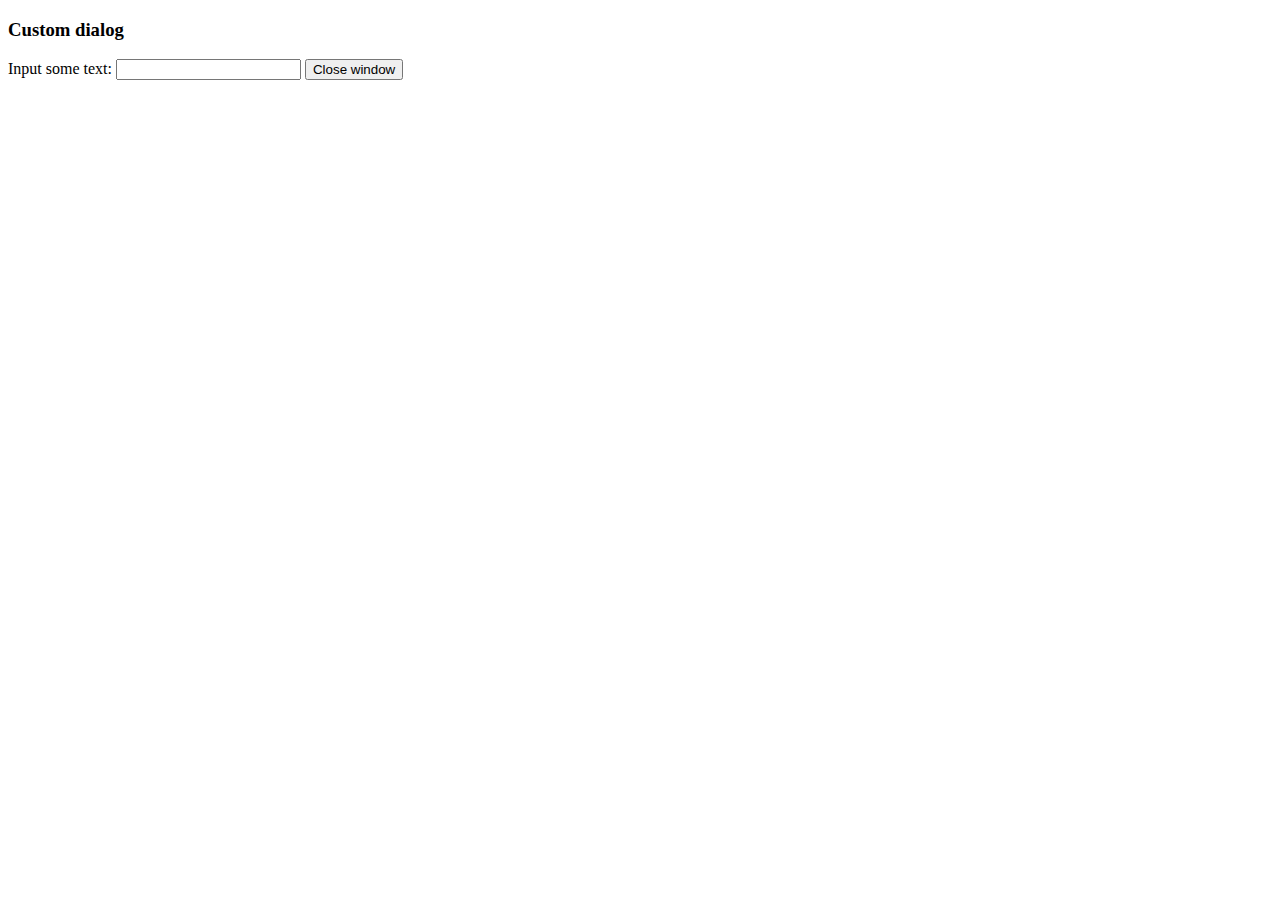
<file: src/main/resources/static/assets/plugins/tinymce/plugins/example/dialog.html>
<!DOCTYPE html>
<html>
<body>
	<h3>Custom dialog</h3>
	Input some text: <input id="content">
	<button onclick="top.tinymce.activeEditor.windowManager.getWindows()[0].close();">Close window</button>
</body>
</html>
</file>
